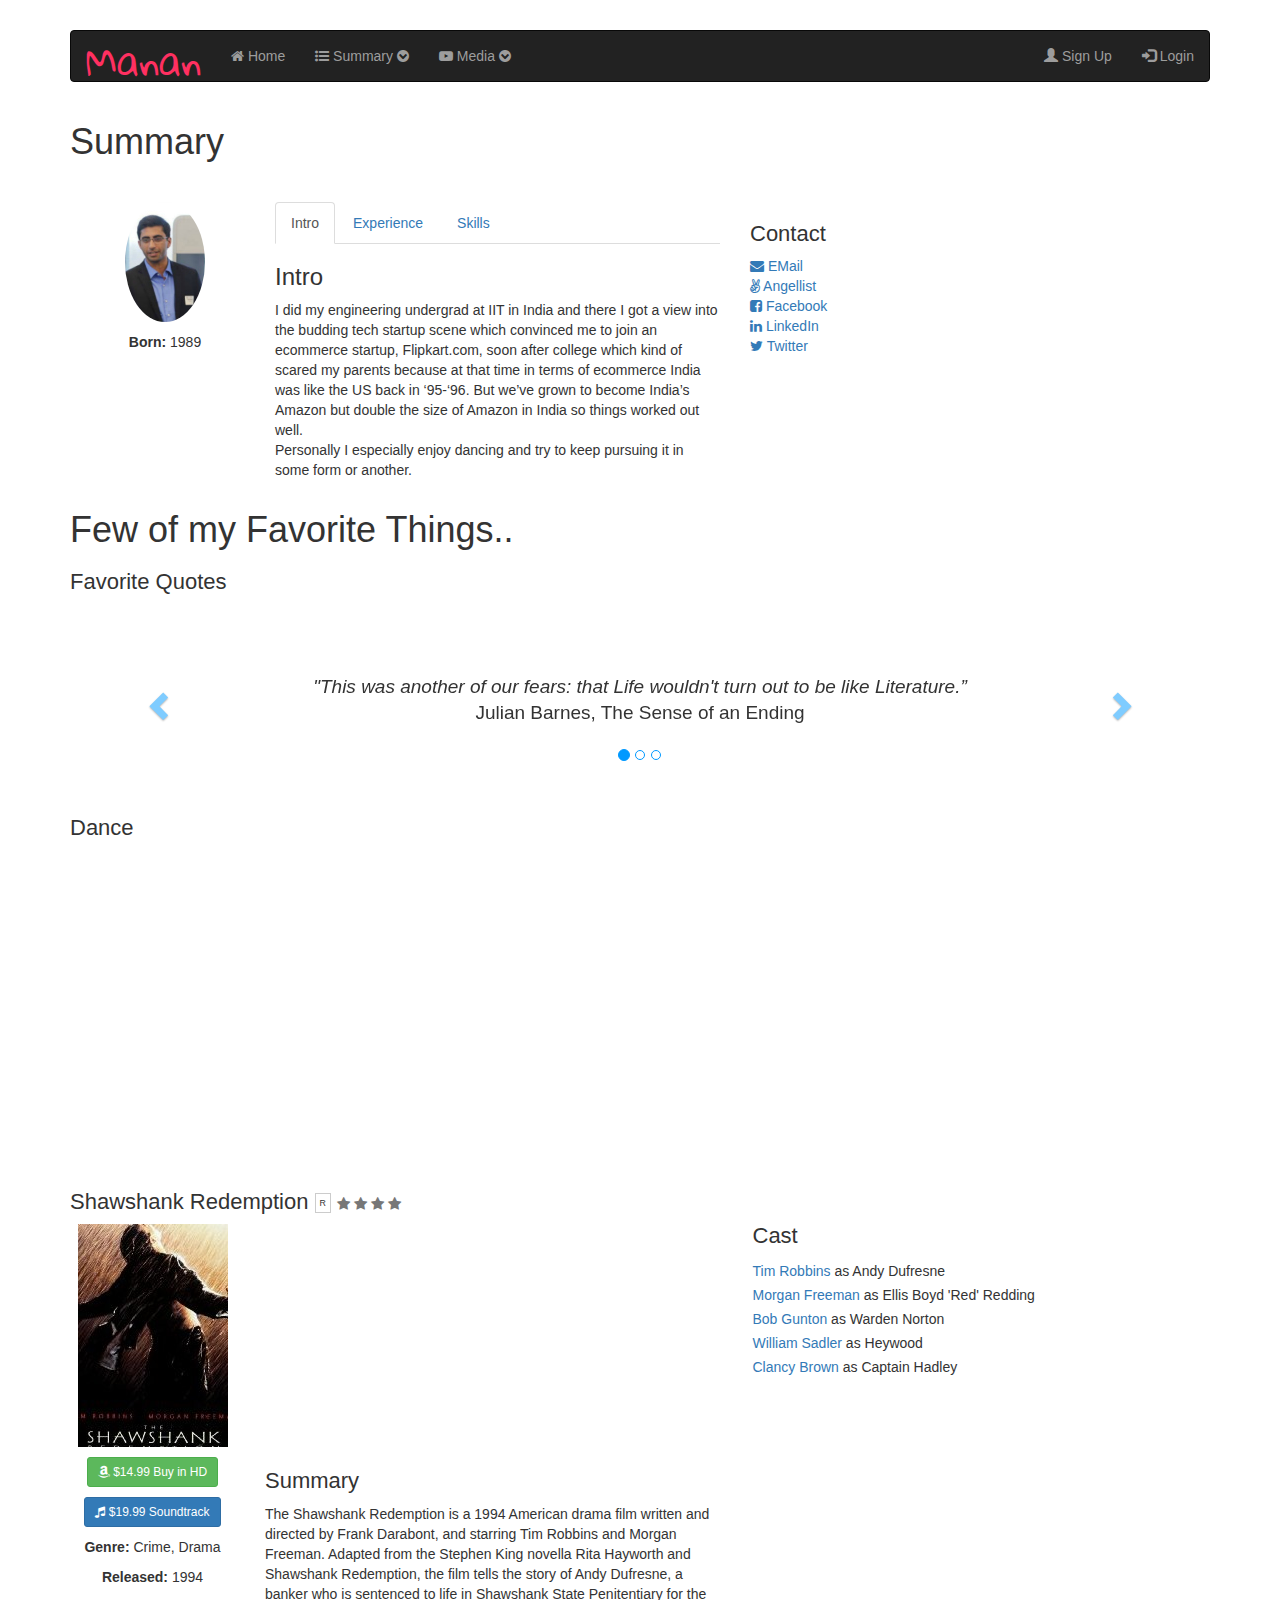
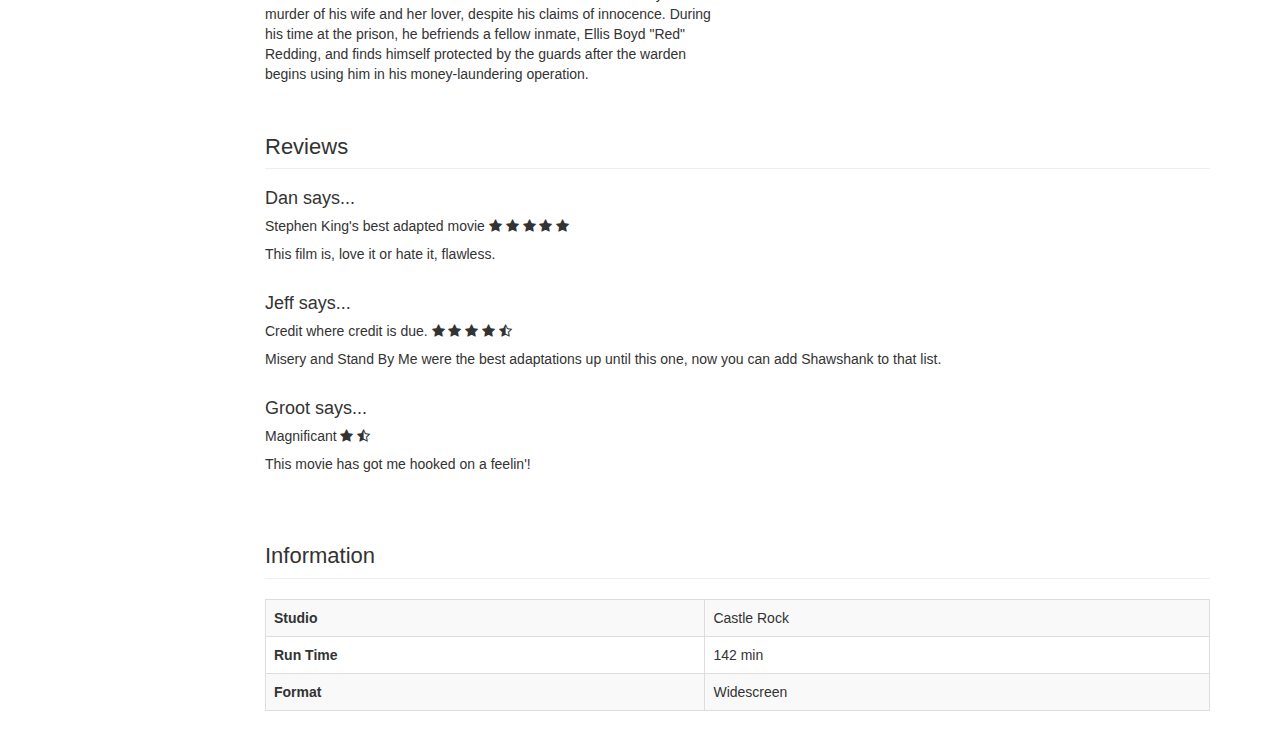
<file: index.html>
<!DOCTYPE html>
<html lang="en">
  <head>
    <meta charset="utf-8">
    <meta http-equiv="X-UA-Compatible" content="IE=edge">
    <meta name="viewport" content="width=device-width, initial-scale=1">
    <title>Manan</title>
    <!-- Bootstrap and jQuery -->
    <link rel="stylesheet" href="http://maxcdn.bootstrapcdn.com/bootstrap/3.3.5/css/bootstrap.min.css">
    <script src="http://ajax.googleapis.com/ajax/libs/jquery/1.11.3/jquery.min.js"></script>
    <script src="http://maxcdn.bootstrapcdn.com/bootstrap/3.3.5/js/bootstrap.min.js"></script>
    <!-- My own styles -->
    <link href='https://fonts.googleapis.com/css?family=Gloria+Hallelujah' rel='stylesheet' type='text/css'>
    <link rel="stylesheet" href="stylesheets/style.css">
    <link rel="stylesheet" href="https://maxcdn.bootstrapcdn.com/font-awesome/4.5.0/css/font-awesome.min.css">
  </head>
  <body>
    <div class="container">
      <nav class="navbar navbar-inverse" role="navigation">
        <!-- Brand and toggle get grouped for better mobile display -->
        <div class="navbar-header">
          <button type="button" class="navbar-toggle collapsed" data-toggle="collapse" data-target="#bs-example-navbar-collapse-1">
            <span class="sr-only">Toggle navigation</span>
            <span class="icon-bar"></span>
            <span class="icon-bar"></span>
            <span class="icon-bar"></span>
          </button>
          <a class="navbar-brand" href="#">Manan</a>
        </div>

        <!-- Collect the nav links, forms, and other content for toggling -->
        <div class="collapse navbar-collapse" id="bs-example-navbar-collapse-1">
          <ul class="nav navbar-nav">
            <li>
              <a href="index.html">
                <i class="fa fa-home"></i>
                Home
              </a>
            </li>
            <li class="dropdown">
              <a href="#" class="dropdown-toggle" data-toggle="dropdown" role="button" aria-expanded="false">
                <i class="fa fa-list-ul"></i>
                Summary
                <span class="fa fa-chevron-circle-down"></span>
              </a>
              <ul class="dropdown-menu" role="menu">
                <li><a href="#">Intro</a></li>
                <li><a href="#">Experience</a></li>
                <li><a href="#">Skills</a></li>
                <li><a href="#">Hobbies</a></li>
                <li><a href="#">Quotes</a></li>
              </ul>
            </li>
            <li class="dropdown">
              <a href="#" class="dropdown-toggle" data-toggle="dropdown" role="button" aria-expanded="false">
                <i class="fa fa-youtube-play"></i>
                Media
                <span class="fa fa-chevron-circle-down"></span>
              </a>
              <ul class="dropdown-menu" role="menu">
                <li><a href="#">Presentations</a></li>
                <li><a href="#">Dance</a></li>
                <li><a href="#">Music</a></li>
              </ul>
            </li>
          </ul>
          <ul class="nav navbar-nav navbar-right">
            <li><a href="#"><span class="glyphicon glyphicon-user"></span> Sign Up</a></li>
            <li><a href="#"><span class="glyphicon glyphicon-log-in"></span> Login</a></li>
          </ul>
        </div>
      </nav>
    </div>
    <div class="container">
      <h1 class="title">
        Summary
      </h1>
      <div class="col-md-2 text-center">
          <p><img src="images/FBDP2.jpg" class="img-circle"></p>
          <p><strong>Born:</strong> 1989</p>
      </div>
      <div class="col-md-5 summary">
        <ul class="nav nav-tabs">
          <li class="active"><a data-toggle="tab" href="#intro">Intro</a></li>
          <li><a data-toggle="tab" href="#experience">Experience</a></li>
          <li><a data-toggle="tab" href="#skills">Skills</a></li>
        </ul>

      <div class="tab-content">
        <div id="intro" class="tab-pane fade in active">
          <h3>Intro</h3>
          <p>
          I did my engineering undergrad at IIT in India and there I got a view into the budding tech startup scene which convinced me to join an ecommerce startup, Flipkart.com, soon after college which kind of scared my parents because at that time in terms of ecommerce India was like the US back in ‘95-‘96. But we’ve grown to become India’s Amazon but double the size of Amazon in India so things worked out well.
          <br>Personally I especially enjoy dancing and try to keep pursuing it in some form or another. 
          </p>
        </div>
        <div id="experience" class="tab-pane fade">
          <h3>Experience</h3>
          <p>Senior Manager - Product Marketing and Growth, Flipkart.com
          <br>Manager - Marketplace, Flipkart.com
          <br>Business Development Manager, Flipkart.com
          <br>Advisor, Kountmoney.com
          </p>
        </div>
        <div id="skills" class="tab-pane fade">
          <h3>Skills</h3>
          <p>Project Management
          <br>Strategy
          <br>Marketing
          <br>Excel
          </p>
        </div>
      </div>
      </div>
      <div class="col-md-5 contact">
          <h2>Contact</h2>
          <ul class="list-unstyled">
            <li><a href="#"><span class="fa fa-envelope"></span> EMail</a></li>
            <li><a href="#"><span class="fa fa-angellist"></span> Angellist</a></li>
            <li><a href="#"><span class="fa fa-facebook-square"></span> Facebook</a></li>
            <li><a href="#"><span class="fa fa-linkedin"></span> LinkedIn</a></li>
            <li><a href="#"><span class="fa fa-twitter"></span> Twitter</a></li>
          </ul>
      </div>
    </div>
    <div class="container">
      <h1>Few of my Favorite Things..</h1>
      <h2>Favorite Quotes</h2>
      <div id="myCarousel" class="carousel slide text-center" data-ride="carousel">
        <!-- Indicators -->
        <ol class="carousel-indicators">
          <li data-target="#myCarousel" data-slide-to="0" class="active"></li>
          <li data-target="#myCarousel" data-slide-to="1"></li>
          <li data-target="#myCarousel" data-slide-to="2"></li>
        </ol>

        <!-- Wrapper for slides -->
        <div class="carousel-inner" role="listbox">
          <div class="item active">
            <h4>"This was another of our fears: that Life wouldn't turn out to be like Literature.” <br><span style="font-style:normal;">Julian Barnes, The Sense of an Ending</span></h4>
          </div>
          <div class="item">
            <h4>"It is our light, not our darkness that frightens us....."<br><span style="font-style:normal;">Marianne Williamson</span></h4>
          </div>
          <div class="item">
            <h4>"History is that certainty when the imperfections of memory meet the inadequacies of documentation.”<br><span style="font-style:normal;">Julian Barnes, The Sense of an Ending</span></h4>
          </div>
        </div>

        <!-- Left and right controls -->
        <a class="left carousel-control" href="#myCarousel" role="button" data-slide="prev">
          <span class="glyphicon glyphicon-chevron-left" aria-hidden="true"></span>
          <span class="sr-only">Previous</span>
        </a>
        <a class="right carousel-control" href="#myCarousel" role="button" data-slide="next">
          <span class="glyphicon glyphicon-chevron-right" aria-hidden="true"></span>
          <span class="sr-only">Next</span>
        </a>
      </div>
      <h2>Dance</h2>
      <iframe width="420" height="315" src="https://www.youtube.com/embed/cBf3RCjWcHA" frameborder="0" allowfullscreen></iframe>
      <iframe width="420" height="315" src="https://www.youtube.com/embed/l7lawMJ5u80" frameborder="0" allowfullscreen></iframe>
      

      <h2 class="title">
        Shawshank Redemption
        <span class="rating">R</span>
        <small class="text-muted">
          <i class="fa fa-star"></i>
          <i class="fa fa-star"></i>
          <i class="fa fa-star"></i>
          <i class="fa fa-star"></i>
        </small>
      </h2>

      <div class="row">
        <div class="col-md-2 text-center">
          <p><img src="images/poster2.jpg"></p>
          <p><a href="#" class="btn btn-sm btn-success"><i class="fa fa-amazon"></i> $14.99 Buy in HD</a></p>
          <p><a href="#" class="btn btn-sm btn-primary"><i class="fa fa-music"></i> $19.99 Soundtrack</a></p>
          <p><strong>Genre:</strong> Crime, Drama</p>
          <p><strong>Released:</strong> 1994</p>
        </div>
        <div class="col-md-5 summary">
          <iframe width="320" height="240" src="https://www.youtube.com/embed/xyXX8LXiNJ4" frameborder="0" allowfullscreen></iframe>
          <h2>Summary</h2>
          <p>
            The Shawshank Redemption is a 1994 American drama film written and directed by Frank Darabont, and starring Tim Robbins and Morgan Freeman. Adapted from the Stephen King novella Rita Hayworth and Shawshank Redemption, the film tells the story of Andy Dufresne, a banker who is sentenced to life in Shawshank State Penitentiary for the murder of his wife and her lover, despite his claims of innocence. During his time at the prison, he befriends a fellow inmate, Ellis Boyd "Red" Redding, and finds himself protected by the guards after the warden begins using him in his money-laundering operation.
          </p>
        </div>
        <div class="col-md-5 actors">
          <h2>Cast</h2>
          <ul class="list-unstyled">
            <li><a href="#">Tim Robbins</a> as Andy Dufresne</li>
            <li><a href="#">Morgan Freeman</a> as Ellis Boyd 'Red' Redding</li>
            <li><a href="#">Bob Gunton</a> as Warden Norton</li>
            <li><a href="#">William Sadler</a> as Heywood</li>
            <li><a href="#">Clancy Brown</a> as Captain Hadley</li>
          </ul>
        </div>
      </div>

      <div class="row">
        <div class="col-md-10 col-md-offset-2">
          
        </div>
      </div>
      <div class="row">
        <div class="col-md-10 col-md-offset-2 reviews">
          <h2 class="page-header">Reviews</h2>
          <div class="review">
            <h4>Dan says...</h4>
            <h5>
              Stephen King's best adapted movie
              <i class="fa fa-star"></i>
              <i class="fa fa-star"></i>
              <i class="fa fa-star"></i>
              <i class="fa fa-star"></i>
              <i class="fa fa-star"></i>
            </h5>
            <p>This film is, love it or hate it, flawless.</p>
          </div>

          <div class="review">
            <h4>Jeff says...</h4>
            <h5>
              Credit where credit is due.
              <i class="fa fa-star"></i>
              <i class="fa fa-star"></i>
              <i class="fa fa-star"></i>
              <i class="fa fa-star"></i>
              <i class="fa fa-star-half-o"></i>
            </h5>
            <p>Misery and Stand By Me were the best adaptations up until this one, now you can add Shawshank to that list.</p>
          </div>

          <div class="review">
            <h4>Groot says...</h4>
            <h5>
              Magnificant
              <i class="fa fa-star"></i>
              <i class="fa fa-star-half-o"></i>
            </h5>
            <p>This movie has got me hooked on a feelin'!</p>
          </div>
        </div>
      </div>

      <div class="row">
        <div class="col-md-10 col-md-offset-2 reviews">
          <h2 class="page-header">Information</h2>
          <table class="table table-striped table-bordered">
            <tr>
              <td><strong>Studio</strong></td>
              <td>Castle Rock</td>
            </tr>
            <tr>
              <td><strong>Run Time</strong></td>
              <td>142 min</td>
            </tr>
            <tr>
              <td><strong>Format</strong></td>
              <td>Widescreen</td>
            </tr>
          </table>
        </div>
      </div>
    </div>
  </body>
</html>
</file>
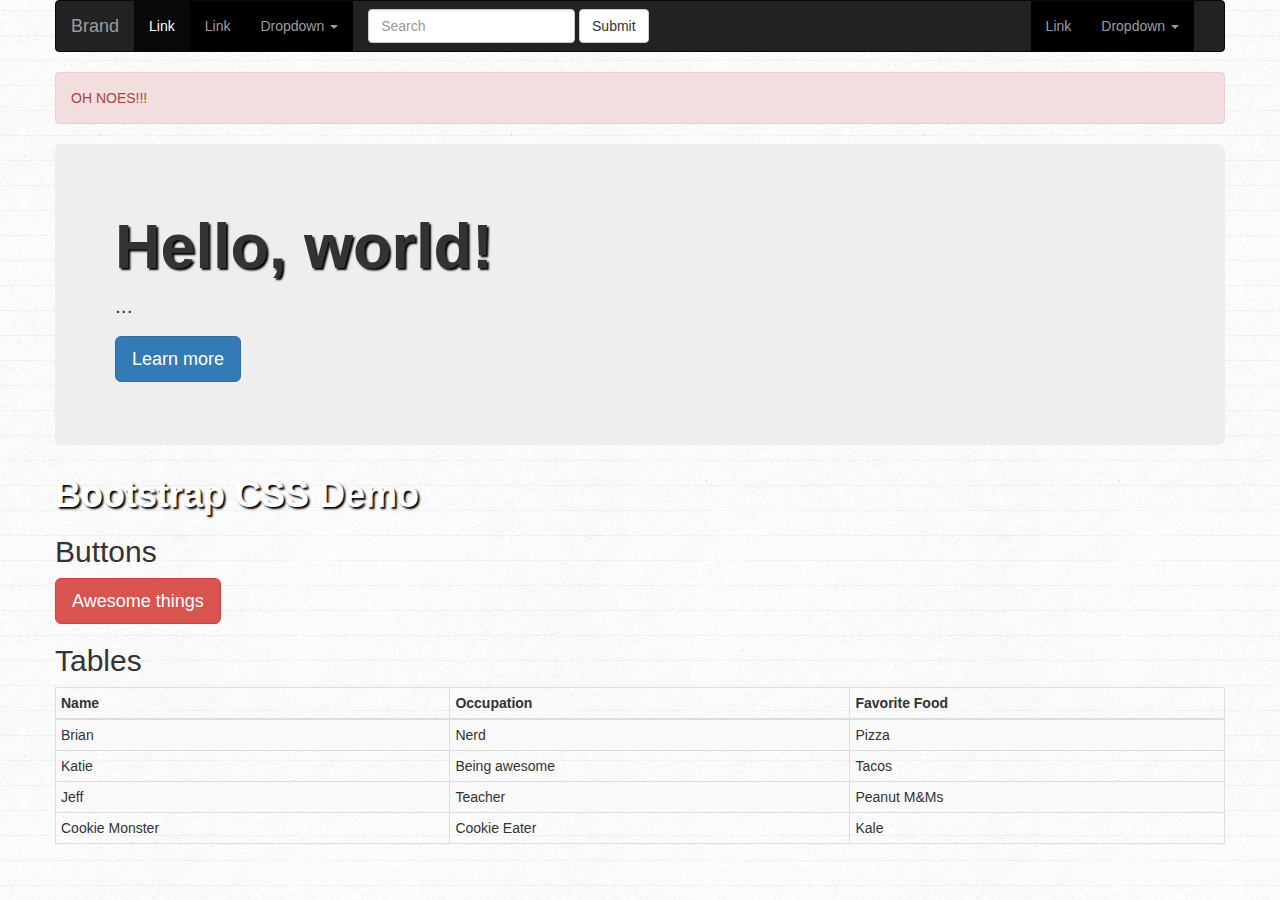
<file: css.html>
<!DOCTYPE html>
<html>
<head>
  <title>Bootstrap Me</title>
  <meta charset="UTF-8">
  <link rel="stylesheet" href="http://maxcdn.bootstrapcdn.com/bootstrap/3.3.5/css/bootstrap.min.css">
  <link rel="stylesheet" href="style.css">
  <script src="http://ajax.googleapis.com/ajax/libs/jquery/1.11.3/jquery.min.js"></script>
  <script src="http://maxcdn.bootstrapcdn.com/bootstrap/3.3.5/js/bootstrap.min.js"></script>
</head>
<body>
  <div class="container">

    <nav class="navbar navbar-inverse">
      <div class="container-fluid">
        <!-- Brand and toggle get grouped for better mobile display -->
        <div class="navbar-header">
          <button type="button" class="navbar-toggle collapsed" data-toggle="collapse" data-target="#bs-example-navbar-collapse-1" aria-expanded="false">
            <span class="sr-only">Toggle navigation</span>
            <span class="icon-bar"></span>
            <span class="icon-bar"></span>
            <span class="icon-bar"></span>
          </button>
          <a class="navbar-brand" href="#">Brand</a>
        </div>

        <!-- Collect the nav links, forms, and other content for toggling -->
        <div class="collapse navbar-collapse" id="bs-example-navbar-collapse-1">
          <ul class="nav navbar-nav">
            <li class="active"><a href="#">Link <span class="sr-only">(current)</span></a></li>
            <li><a href="#">Link</a></li>
            <li class="dropdown">
              <a href="#" class="dropdown-toggle" data-toggle="dropdown" role="button" aria-haspopup="true" aria-expanded="false">Dropdown <span class="caret"></span></a>
              <ul class="dropdown-menu">
                <li><a href="#">Action</a></li>
                <li><a href="#">Another action</a></li>
                <li><a href="#">Something else here</a></li>
                <li role="separator" class="divider"></li>
                <li><a href="#">Separated link</a></li>
                <li role="separator" class="divider"></li>
                <li><a href="#">One more separated link</a></li>
              </ul>
            </li>
          </ul>
          <form class="navbar-form navbar-left" role="search">
            <div class="form-group">
              <input type="text" class="form-control" placeholder="Search">
            </div>
            <button type="submit" class="btn btn-default">Submit</button>
          </form>
          <ul class="nav navbar-nav navbar-right">
            <li><a href="#">Link</a></li>
            <li class="dropdown">
              <a href="#" class="dropdown-toggle" data-toggle="dropdown" role="button" aria-haspopup="true" aria-expanded="false">Dropdown <span class="caret"></span></a>
              <ul class="dropdown-menu">
                <li><a href="#">Action</a></li>
                <li><a href="#">Another action</a></li>
                <li><a href="#">Something else here</a></li>
                <li role="separator" class="divider"></li>
                <li><a href="#">Separated link</a></li>
              </ul>
            </li>
          </ul>
        </div><!-- /.navbar-collapse -->
      </div><!-- /.container-fluid -->
    </nav>

    <div class="alert alert-danger" role="alert">OH NOES!!!</div>

    <div class="jumbotron">
      <h1>Hello, world!</h1>
      <p>...</p>
      <p><a class="btn btn-primary btn-lg" href="#" role="button">Learn more</a></p>
    </div>
    
    <h1>Bootstrap CSS Demo</h1>

    <h2>Buttons</h2>

    <p>
      <a href="http://golearntocode.com/" class="btn btn-lg btn-danger">Awesome things</a>
    </p>

    <h2>Tables</h2>

    <table class="table table-bordered table-striped table-hover table-condensed">
      <thead>
        <tr>
          <th>Name</th>
          <th>Occupation</th>
          <th>Favorite Food</th>
        </tr>
      </thead>
      <tbody>
        <tr>
          <td>Brian</td>
          <td>Nerd</td>
          <td>Pizza</td>
        </tr>
        <tr>
          <td>Katie</td>
          <td>Being awesome</td>
          <td>Tacos</td>
        </tr>
        <tr>
          <td>Jeff</td>
          <td>Teacher</td>
          <td>Peanut M&Ms</td>
        </tr>
        <tr>
          <td>Cookie Monster</td>
          <td>Cookie Eater</td>
          <td>Kale</td>
        </tr>
      </tbody>
    </table>
  </div>
</body>
</html>
</file>
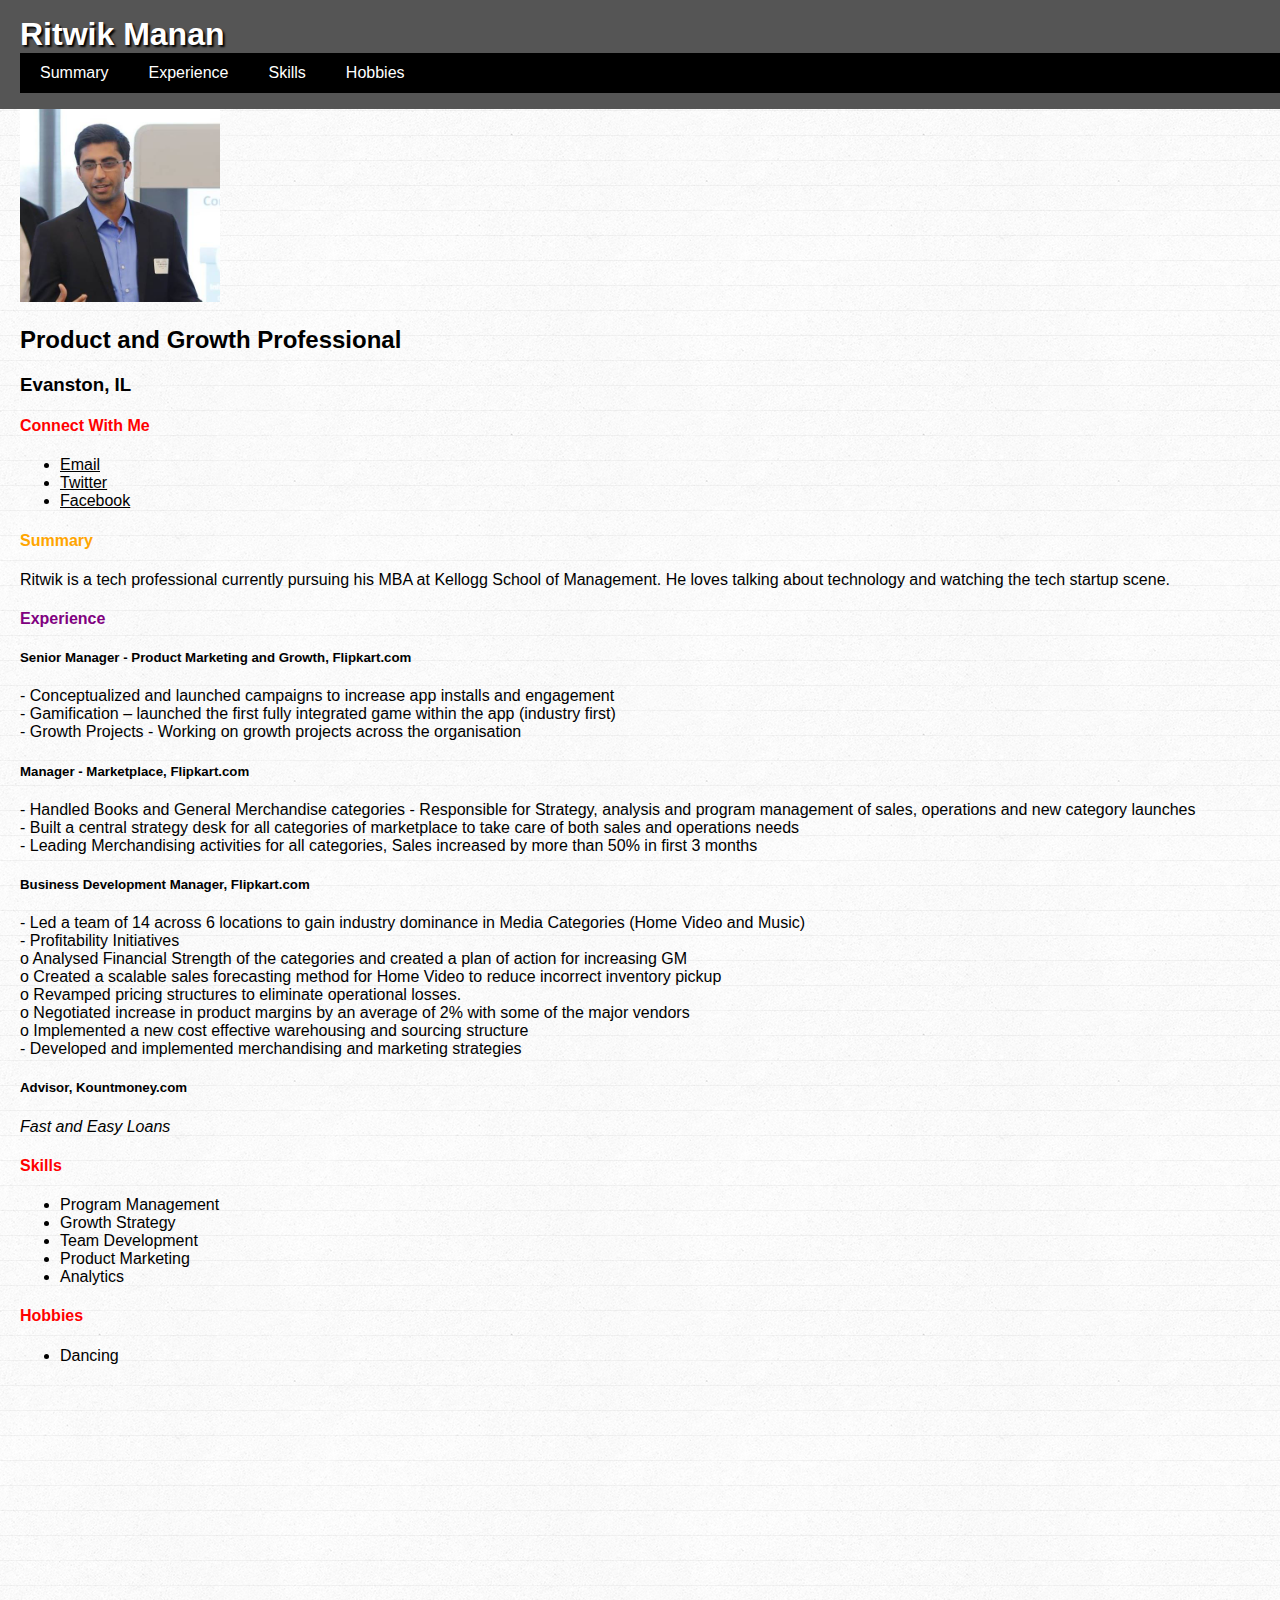
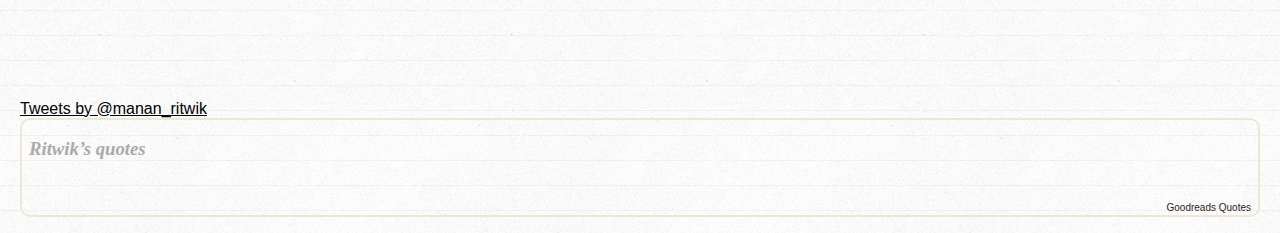
<file: index_Week1.html>
<!DOCTYPE html>
<html>
<head>
  <title>Ritwik Manan</title>
  <meta charset="UTF-8">
  <link rel="stylesheet" type="text/css" href="style.css">
  <script src="http://ajax.googleapis.com/ajax/libs/jquery/2.1.4/jquery.min.js"></script>
</head>
<body>
  <div class="header">
      <div class="container">
        <h1 class="header-heading">Ritwik Manan</h1>
      <!-- </div>
    </div>
    <div class="nav-bar">
      <div class="container"> -->
        <ul class="nav">
          <li><a href="#Summary">Summary</a></li>
          <li><a href="#Experience">Experience</a></li>
          <li><a href="#Skills">Skills</a></li>
          <li><a href="#Hobbies">Hobbies</a></li>
        </ul>
      </div>
    </div>
  <div id="wrapper">
    <!-- <h1>Ritwik Manan</h1> -->
    <p>
      <img src="FBDP.jpg">
    </p>
    <h2>Product and Growth Professional</h2>
    <h3>Evanston, IL</h3>
    <div>
      <h4>Connect With Me</h4>
      <ul>
        <li><a href="mailto:ritwik.manan@gmail.com">Email</a></li>
        <li><a href="http://twitter.com/manan_ritwik">Twitter</a></li>
        <li><a href="http://facebook.com/ritwik.manan">Facebook</a></li>
      </ul>
    </div>
    <div>
    <a name="Summary"></a> 
      <h4 id="summary">Summary</h4>
      <p>
        Ritwik is a tech professional currently pursuing his MBA at Kellogg School of Management. He loves talking about technology and watching the tech startup scene.
      </p>
    </div>
    <div>
    <a name="Experience"></a>
      <h4 class="unicorns">Experience</h4>
      <div>
        <h5>Senior Manager - Product Marketing and Growth, Flipkart.com</h5>
        <p>- Conceptualized and launched campaigns to increase app installs and engagement<br>
           - Gamification – launched the first fully integrated game within the app (industry first)<br>
           - Growth Projects - Working on growth projects across the organisation
        </p>
      </div>
      <div>
        <h5>Manager - Marketplace, Flipkart.com</h5>
        <p>- Handled Books and General Merchandise categories
           - Responsible for Strategy, analysis and program management of sales, operations and new category launches<br>
           - Built a central strategy desk for all categories of marketplace to take care of both sales and operations needs<br>
           - Leading Merchandising activities for all categories, Sales increased by more than 50% in first 3 months<br>
        </p>
      </div>
      <div>
        <h5>Business Development Manager, Flipkart.com</h5>
        <p>- Led a team of 14 across  6 locations to gain industry dominance in Media Categories (Home Video and Music)<br>
           - Profitability Initiatives <br>
              o Analysed Financial Strength of the categories and created a plan of action for increasing GM<br>
              o Created a scalable sales forecasting method for Home Video to reduce incorrect inventory pickup<br>
              o Revamped pricing structures to eliminate operational losses.<br>
              o Negotiated increase in product margins by an average of 2% with some of the major vendors<br>
              o Implemented a new cost effective warehousing and sourcing structure<br>
           - Developed and implemented merchandising and marketing strategies<br>
        </p>
      </div>
      <div>
        <h5>Advisor, Kountmoney.com</h5>
        <p><i>Fast and Easy Loans</i></p>
      </div>
    </div>
    <div>
    <a name="Skills"></a>
      <h4>Skills</h4>
      <ul>
        <li>Program Management</li>
        <li>Growth Strategy</li>
        <li>Team Development</li>
        <li>Product Marketing</li>
        <li>Analytics</li>
      </ul>
    </div>
    <div>
    <a name="Hobbies"></a>
      <h4>Hobbies</h4>
      <ul>
        <li>Dancing</li>
        <iframe width="420" height="315" src="https://www.youtube.com/embed/cBf3RCjWcHA" frameborder="0" allowfullscreen></iframe>
        <iframe width="420" height="315" src="https://www.youtube.com/embed/l7lawMJ5u80" frameborder="0" allowfullscreen></iframe>
      </ul>
    </div>
    <div>
    <a class="twitter-timeline"  href="https://twitter.com/manan_ritwik" data-widget-id="686448147418210304">Tweets by @manan_ritwik</a>
    <script>!function(d,s,id){var js,fjs=d.getElementsByTagName(s)[0],p=/^http:/.test(d.location)?'http':'https';if(!d.getElementById(id)){js=d.createElement(s);js.id=id;js.src=p+"://platform.twitter.com/widgets.js";fjs.parentNode.insertBefore(js,fjs);}}(document,"script","twitter-wjs");</script>
    </div>
    <div id="goodreads">
    <h3>
    <a href="https://www.goodreads.com/user/show/10566555-ritwik-manan" style="text-decoration: none;color:#aaa;font-family:georgia,serif;font-style:italic;">Ritwik’s quotes</a>
    </h3><br/>
    <div id="gr_quote_body"></div><script src="https://www.goodreads.com/quotes/widget/10566555-ritwik-manan?v=2" type="text/javascript"></script><div style="text-align: right;"><a href="https://www.goodreads.com/quotes" style="color: #382110; text-decoration: none; font-size: 10px;">Goodreads Quotes</a></div></div>

  </div>
</font></body>
</html>
</file>
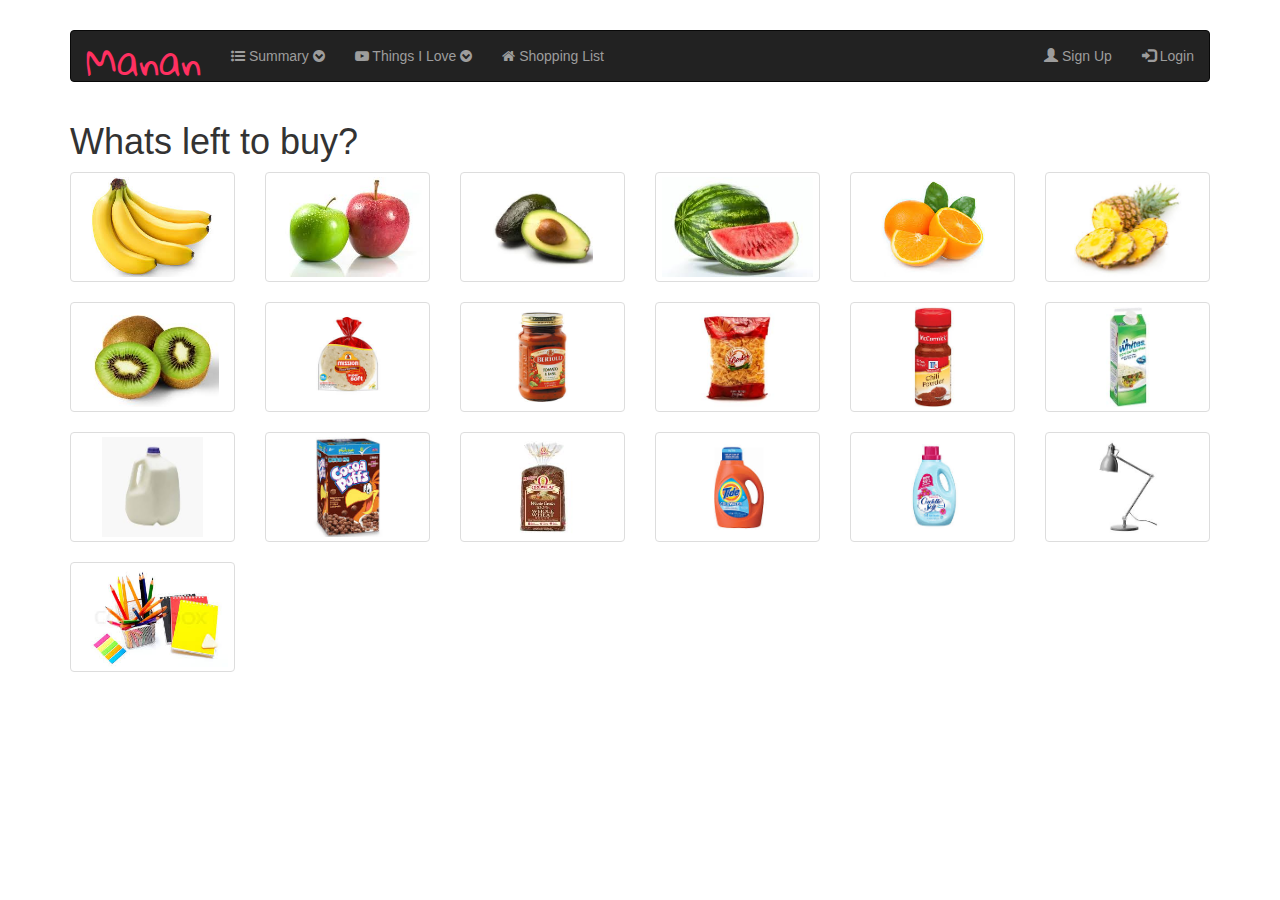
<file: shoppinglist.html>
<!DOCTYPE html>
<html lang="en">
  <head>
    <meta charset="utf-8">
    <meta http-equiv="X-UA-Compatible" content="IE=edge">
    <meta name="viewport" content="width=device-width, initial-scale=1">
    <title>Manan</title>
    <!-- Bootstrap and jQuery -->
    <link rel="stylesheet" href="http://maxcdn.bootstrapcdn.com/bootstrap/3.3.5/css/bootstrap.min.css">
    <script src="http://ajax.googleapis.com/ajax/libs/jquery/1.11.3/jquery.min.js"></script>
    <script src="http://maxcdn.bootstrapcdn.com/bootstrap/3.3.5/js/bootstrap.min.js"></script>
    <!-- My own styles -->
    <link href='https://fonts.googleapis.com/css?family=Gloria+Hallelujah' rel='stylesheet' type='text/css'>
    <link rel="stylesheet" href="stylesheets/style.css">
    <link rel="stylesheet" href="https://maxcdn.bootstrapcdn.com/font-awesome/4.5.0/css/font-awesome.min.css">
    <script src="shoppinglist.js"></script>
  </head>
  <body>
    <div class="container">
      <nav class="navbar navbar-inverse" role="navigation">
        <!-- Brand and toggle get grouped for better mobile display -->
        <div class="navbar-header">
          <button type="button" class="navbar-toggle collapsed" data-toggle="collapse" data-target="#bs-example-navbar-collapse-1">
            <span class="sr-only">Toggle navigation</span>
            <span class="icon-bar"></span>
            <span class="icon-bar"></span>
            <span class="icon-bar"></span>
          </button>
          <a class="navbar-brand" href="#">Manan</a>
        </div>

        <!-- Collect the nav links, forms, and other content for toggling -->
        <div class="collapse navbar-collapse" id="bs-example-navbar-collapse-1">
          <ul class="nav navbar-nav">
            <li class="dropdown">
              <a href="index.html" class="dropdown-toggle" data-toggle="dropdown" role="button" aria-expanded="false">
                <i class="fa fa-list-ul"></i>
                Summary
                <span class="fa fa-chevron-circle-down"></span>
              </a>
              <ul class="dropdown-menu" role="menu">
                <li><a href="index.html">Intro</a></li>
                <li><a href="index.html">Experience</a></li>
                <li><a href="index.html">Skills</a></li>
                <li><a href="index.html">Hobbies</a></li>
                <li><a href="index.html">Quotes</a></li>
              </ul>
            </li>
            <li class="dropdown">
              <a href="#" class="dropdown-toggle" data-toggle="dropdown" role="button" aria-expanded="false">
                <i class="fa fa-youtube-play"></i>
                Things I Love
                <span class="fa fa-chevron-circle-down"></span>
              </a>
              <ul class="dropdown-menu" role="menu">
                <li><a href="thingsilove.html">Quotes</a></li>
                <li><a href="thingsilove.html">Dance</a></li>
                <li><a href="thingsilove.html">Movies</a></li>
              </ul>
            </li>
            <li>
              <a href="shoppinglist.html">
                <i class="fa fa-home"></i>
                Shopping List
              </a>
            </li>
          </ul>
          <ul class="nav navbar-nav navbar-right">
            <li><a href="#"><span class="glyphicon glyphicon-user"></span> Sign Up</a></li>
            <li><a href="#"><span class="glyphicon glyphicon-log-in"></span> Login</a></li>
          </ul>
        </div>
      </nav>
    </div>
    <div class="container">
      <h1>Whats left to buy?</h1>
      <div class="row">
        <div class="col-xs-4 col-sm-2">
          <a href="#" class="thumbnail"><img src="images/shoppinglist/bananas.jpe"></a>
        </div>
        <div class="col-xs-4 col-sm-2">
          <a href="#" class="thumbnail"><img src="images/shoppinglist/apples.jpe"></a>
        </div>
        <div class="col-xs-4 col-sm-2">
          <a href="#" class="thumbnail"><img src="images/shoppinglist/avocado.jpe"></a>
        </div>
        <div class="col-xs-4 col-sm-2">
          <a href="#" class="thumbnail"><img src="images/shoppinglist/watermelon.jpe"></a>
        </div>
        <div class="col-xs-4 col-sm-2">
          <a href="#" class="thumbnail"><img src="images/shoppinglist/oranges.jpe"></a>
        </div>
        <div class="col-xs-4 col-sm-2">
          <a href="#" class="thumbnail"><img src="images/shoppinglist/pineapple.jpe"></a>
        </div>
        <div class="col-xs-4 col-sm-2">
          <a href="#" class="thumbnail"><img src="images/shoppinglist/kiwi.jpe"></a>
        </div>
        <div class="col-xs-4 col-sm-2">
          <a href="#" class="thumbnail"><img src="images/shoppinglist/tortillas.jpe"></a>
        </div>
        <div class="col-xs-4 col-sm-2">
          <a href="#" class="thumbnail"><img src="images/shoppinglist/pastasauce.jpe"></a>
        </div>
        <div class="col-xs-4 col-sm-2">
          <a href="#" class="thumbnail"><img src="images/shoppinglist/pasta.jpe"></a>
        </div>
        <div class="col-xs-4 col-sm-2">
          <a href="#" class="thumbnail"><img src="images/shoppinglist/chili.jpe"></a>
        </div>
        <div class="col-xs-4 col-sm-2">
          <a href="#" class="thumbnail"><img src="images/shoppinglist/eggwhite.jpe"></a>
        </div>
        <div class="col-xs-4 col-sm-2">
          <a href="#" class="thumbnail"><img src="images/shoppinglist/milk.jpe"></a>
        </div>
        <div class="col-xs-4 col-sm-2">
          <a href="#" class="thumbnail"><img src="images/shoppinglist/cereal.jpe"></a>
        </div>
        <div class="col-xs-4 col-sm-2">
          <a href="#" class="thumbnail"><img src="images/shoppinglist/bread.jpe"></a>
        </div>                                
        <div class="col-xs-4 col-sm-2">
          <a href="#" class="thumbnail"><img src="images/shoppinglist/detergent.jpe"></a>
        </div>
        <div class="col-xs-4 col-sm-2">
          <a href="#" class="thumbnail"><img src="images/shoppinglist/fabricsoftener.jpe"></a>
        </div>
        <div class="col-xs-4 col-sm-2">
          <a href="#" class="thumbnail"><img src="images/shoppinglist/lamp.jpe"></a>
        </div>
        <div class="col-xs-4 col-sm-2">
          <a href="#" class="thumbnail"><img src="images/shoppinglist/stationary.jpe"></a>
        </div>
      </div>
    </div>
  </body>
</html>
</file>
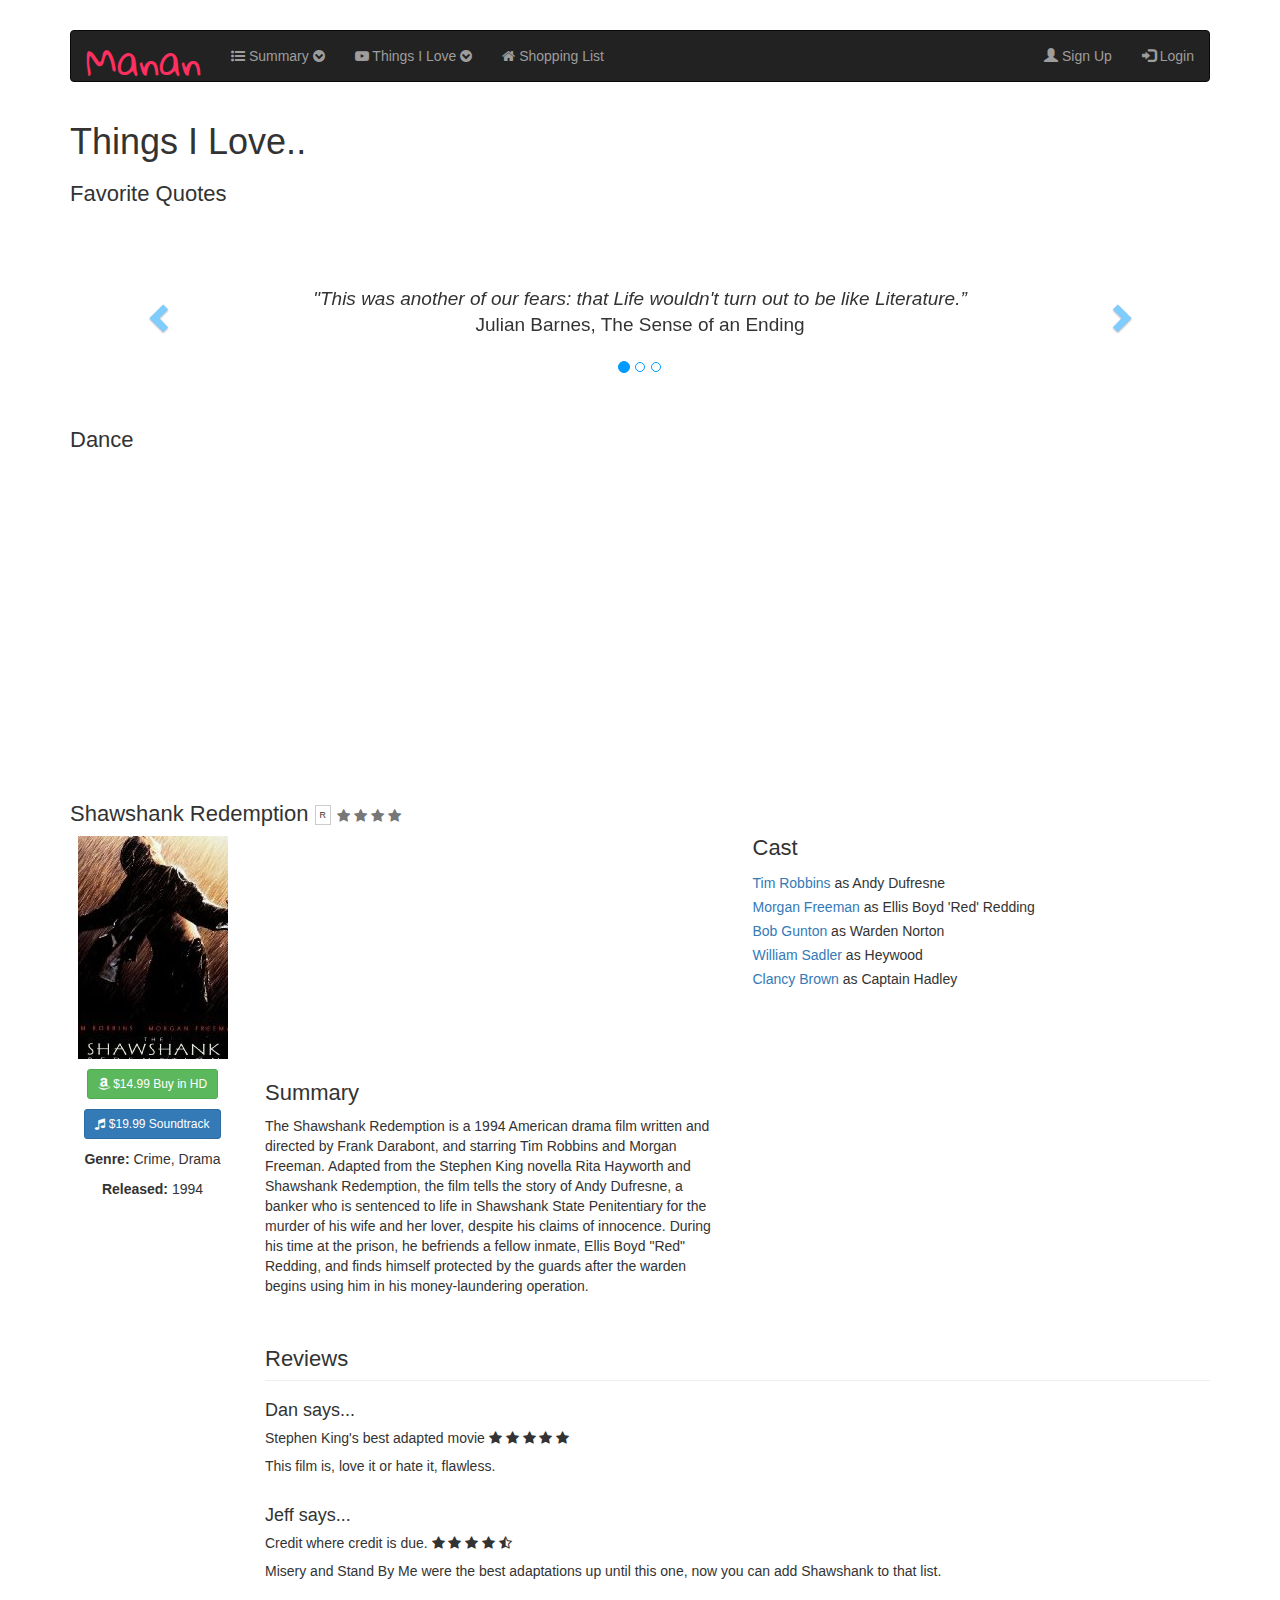
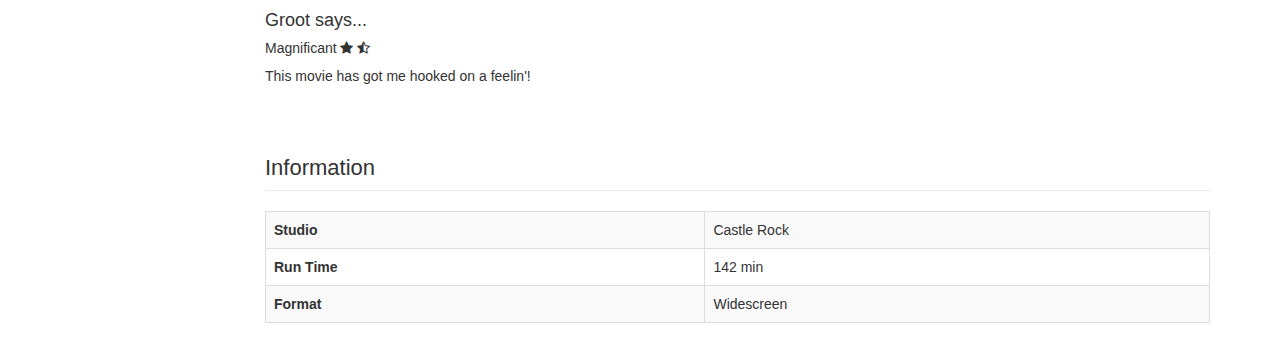
<file: thingsilove.html>
<!DOCTYPE html>
<html lang="en">
  <head>
    <meta charset="utf-8">
    <meta http-equiv="X-UA-Compatible" content="IE=edge">
    <meta name="viewport" content="width=device-width, initial-scale=1">
    <title>Manan</title>
    <!-- Bootstrap and jQuery -->
    <link rel="stylesheet" href="http://maxcdn.bootstrapcdn.com/bootstrap/3.3.5/css/bootstrap.min.css">
    <script src="http://ajax.googleapis.com/ajax/libs/jquery/1.11.3/jquery.min.js"></script>
    <script src="http://maxcdn.bootstrapcdn.com/bootstrap/3.3.5/js/bootstrap.min.js"></script>
    <!-- My own styles -->
    <link href='https://fonts.googleapis.com/css?family=Gloria+Hallelujah' rel='stylesheet' type='text/css'>
    <link rel="stylesheet" href="stylesheets/style.css">
    <link rel="stylesheet" href="https://maxcdn.bootstrapcdn.com/font-awesome/4.5.0/css/font-awesome.min.css">
  </head>
  <body>
    <div class="container">
      <nav class="navbar navbar-inverse" role="navigation">
        <!-- Brand and toggle get grouped for better mobile display -->
        <div class="navbar-header">
          <button type="button" class="navbar-toggle collapsed" data-toggle="collapse" data-target="#bs-example-navbar-collapse-1">
            <span class="sr-only">Toggle navigation</span>
            <span class="icon-bar"></span>
            <span class="icon-bar"></span>
            <span class="icon-bar"></span>
          </button>
          <a class="navbar-brand" href="#">Manan</a>
        </div>

        <!-- Collect the nav links, forms, and other content for toggling -->
        <div class="collapse navbar-collapse" id="bs-example-navbar-collapse-1">
          <ul class="nav navbar-nav">
            <li class="dropdown">
              <a href="#" class="dropdown-toggle" data-toggle="dropdown" role="button" aria-expanded="false">
                <i class="fa fa-list-ul"></i>
                Summary
                <span class="fa fa-chevron-circle-down"></span>
              </a>
              <ul class="dropdown-menu" role="menu">
                <li><a href="index.html">Intro</a></li>
                <li><a href="index.html">Experience</a></li>
                <li><a href="index.html">Skills</a></li>
                <li><a href="index.html">Hobbies</a></li>
              </ul>
            </li>
            <li class="dropdown">
              <a href="#" class="dropdown-toggle" data-toggle="dropdown" role="button" aria-expanded="false">
                <i class="fa fa-youtube-play"></i>
                Things I Love
                <span class="fa fa-chevron-circle-down"></span>
              </a>
              <ul class="dropdown-menu" role="menu">
                <li><a href="thingsilove.html">Quotes</a></li>
                <li><a href="thingsilove.html">Dance</a></li>
                <li><a href="thingsilove.html">Movies</a></li>
              </ul>
            </li>
            <li>
              <a href="shoppinglist.html">
                <i class="fa fa-home"></i>
                Shopping List
              </a>
            </li>
          </ul>
          <ul class="nav navbar-nav navbar-right">
            <li><a href="#"><span class="glyphicon glyphicon-user"></span> Sign Up</a></li>
            <li><a href="#"><span class="glyphicon glyphicon-log-in"></span> Login</a></li>
          </ul>
        </div>
      </nav>
    </div>
    <div class="container">
      <h1>Things I Love..</h1>
      <h2>Favorite Quotes</h2>
      <div id="myCarousel" class="carousel slide text-center" data-ride="carousel">
        <!-- Indicators -->
        <ol class="carousel-indicators">
          <li data-target="#myCarousel" data-slide-to="0" class="active"></li>
          <li data-target="#myCarousel" data-slide-to="1"></li>
          <li data-target="#myCarousel" data-slide-to="2"></li>
        </ol>

        <!-- Wrapper for slides -->
        <div class="carousel-inner" role="listbox">
          <div class="item active">
            <h4>"This was another of our fears: that Life wouldn't turn out to be like Literature.” <br><span style="font-style:normal;">Julian Barnes, The Sense of an Ending</span></h4>
          </div>
          <div class="item">
            <h4>"It is our light, not our darkness that frightens us....."<br><span style="font-style:normal;">Marianne Williamson</span></h4>
          </div>
          <div class="item">
            <h4>"History is that certainty when the imperfections of memory meet the inadequacies of documentation.”<br><span style="font-style:normal;">Julian Barnes, The Sense of an Ending</span></h4>
          </div>
        </div>

        <!-- Left and right controls -->
        <a class="left carousel-control" href="#myCarousel" role="button" data-slide="prev">
          <span class="glyphicon glyphicon-chevron-left" aria-hidden="true"></span>
          <span class="sr-only">Previous</span>
        </a>
        <a class="right carousel-control" href="#myCarousel" role="button" data-slide="next">
          <span class="glyphicon glyphicon-chevron-right" aria-hidden="true"></span>
          <span class="sr-only">Next</span>
        </a>
      </div>
      <h2>Dance</h2>
      <iframe width="420" height="315" src="https://www.youtube.com/embed/cBf3RCjWcHA" frameborder="0" allowfullscreen></iframe>
      <iframe width="420" height="315" src="https://www.youtube.com/embed/l7lawMJ5u80" frameborder="0" allowfullscreen></iframe>
      

      <h2 class="title">
        Shawshank Redemption
        <span class="rating">R</span>
        <small class="text-muted">
          <i class="fa fa-star"></i>
          <i class="fa fa-star"></i>
          <i class="fa fa-star"></i>
          <i class="fa fa-star"></i>
        </small>
      </h2>

      <div class="row">
        <div class="col-md-2 text-center">
          <p><img src="images/poster2.jpg"></p>
          <p><a href="#" class="btn btn-sm btn-success"><i class="fa fa-amazon"></i> $14.99 Buy in HD</a></p>
          <p><a href="#" class="btn btn-sm btn-primary"><i class="fa fa-music"></i> $19.99 Soundtrack</a></p>
          <p><strong>Genre:</strong> Crime, Drama</p>
          <p><strong>Released:</strong> 1994</p>
        </div>
        <div class="col-md-5 summary">
          <iframe width="320" height="240" src="https://www.youtube.com/embed/xyXX8LXiNJ4" frameborder="0" allowfullscreen></iframe>
          <h2>Summary</h2>
          <p>
            The Shawshank Redemption is a 1994 American drama film written and directed by Frank Darabont, and starring Tim Robbins and Morgan Freeman. Adapted from the Stephen King novella Rita Hayworth and Shawshank Redemption, the film tells the story of Andy Dufresne, a banker who is sentenced to life in Shawshank State Penitentiary for the murder of his wife and her lover, despite his claims of innocence. During his time at the prison, he befriends a fellow inmate, Ellis Boyd "Red" Redding, and finds himself protected by the guards after the warden begins using him in his money-laundering operation.
          </p>
        </div>
        <div class="col-md-5 actors">
          <h2>Cast</h2>
          <ul class="list-unstyled">
            <li><a href="#">Tim Robbins</a> as Andy Dufresne</li>
            <li><a href="#">Morgan Freeman</a> as Ellis Boyd 'Red' Redding</li>
            <li><a href="#">Bob Gunton</a> as Warden Norton</li>
            <li><a href="#">William Sadler</a> as Heywood</li>
            <li><a href="#">Clancy Brown</a> as Captain Hadley</li>
          </ul>
        </div>
      </div>

      <div class="row">
        <div class="col-md-10 col-md-offset-2">
          
        </div>
      </div>
      <div class="row">
        <div class="col-md-10 col-md-offset-2 reviews">
          <h2 class="page-header">Reviews</h2>
          <div class="review">
            <h4>Dan says...</h4>
            <h5>
              Stephen King's best adapted movie
              <i class="fa fa-star"></i>
              <i class="fa fa-star"></i>
              <i class="fa fa-star"></i>
              <i class="fa fa-star"></i>
              <i class="fa fa-star"></i>
            </h5>
            <p>This film is, love it or hate it, flawless.</p>
          </div>

          <div class="review">
            <h4>Jeff says...</h4>
            <h5>
              Credit where credit is due.
              <i class="fa fa-star"></i>
              <i class="fa fa-star"></i>
              <i class="fa fa-star"></i>
              <i class="fa fa-star"></i>
              <i class="fa fa-star-half-o"></i>
            </h5>
            <p>Misery and Stand By Me were the best adaptations up until this one, now you can add Shawshank to that list.</p>
          </div>

          <div class="review">
            <h4>Groot says...</h4>
            <h5>
              Magnificant
              <i class="fa fa-star"></i>
              <i class="fa fa-star-half-o"></i>
            </h5>
            <p>This movie has got me hooked on a feelin'!</p>
          </div>
        </div>
      </div>

      <div class="row">
        <div class="col-md-10 col-md-offset-2 reviews">
          <h2 class="page-header">Information</h2>
          <table class="table table-striped table-bordered">
            <tr>
              <td><strong>Studio</strong></td>
              <td>Castle Rock</td>
            </tr>
            <tr>
              <td><strong>Run Time</strong></td>
              <td>142 min</td>
            </tr>
            <tr>
              <td><strong>Format</strong></td>
              <td>Widescreen</td>
            </tr>
          </table>
        </div>
      </div>
    </div>
  </body>
</html>
</file>
<file: stylesheets/style.css>
body {
  margin-top: 30px;
}
.navbar-inverse .navbar-brand {
  font-family: 'Gloria Hallelujah', cursive;
  font-size: 36px;
  color: #ff3061;
  padding-top: 20px;
}
h1.title {
  padding: 0 30px 30px 0;
}
h2 {
  font-size: 22px;
}
.rating {
  font-size: 0.4em;
  text-transform: uppercase;
  border: 1px solid #ccc;
  padding: 4px;
  vertical-align: middle;
}
.summary h2, .actors h2 {
  margin-top: 0;
}
.actors li {
  line-height: 24px;
}
.review {
  margin-bottom: 30px;
}
.carousel-control.right, .carousel-control.left {
    background-image: none;
    color: #0099ff;
}

.carousel-indicators li {
    border-color: #0099ff;
}

.carousel-indicators li.active {
    background-color: #0099ff;
}

.item h4 {
    font-size: 19px;
    line-height: 1.375em;
    font-weight: 400;
    font-style: italic;
    margin: 70px 0;
}

.item span {
    font-style: normal;
}
.thumbnail > img { 
  height: 100px;
}
</file>
<file: style.css>
body {
  margin: 0 auto;
  padding: 0;
  font-family: 'helvetica neue', arial, sans-serif;
  font-weight: 300;
  background: url(linedpaper.png) repeat;
}

.container
{
	margin: 0 auto;
	padding: 0;
}
.header
{
	color: #fff;
	background: #555;
	padding: 1em 1.25em;
	position: fixed;
	top: 0;
	width: 100%;
}

.header-heading { margin: 0; }

.nav-bar
{
	background: #000;
	padding: 0;
}
#wrapper {
  padding: 1em 1.25em;
  margin-top: 70px;
}
.nav
{
	margin: 0;
	padding: 0;
	background: #000;
	overflow: hidden;
	list-style: none;
}

.nav li
{
	display: inline;
	float: left;
	margin: 0;
}

.nav a
{
	display: block;
	padding: .7em 1.25em;
	color: #fff;
	text-align: center;
	text-decoration: none;
}

.nav a:link { color: white; }
.nav a:visited { color: white; }

.nav a:focus
{
	color: black;
	background-color: white;
}

.nav a:hover
{
	color: white;
	background-color: green;
}

img {
	height: 200px;
}
a {
	color: black;
}
h1 {
	
	color: white;
	font-weight: 600;
	text-shadow:2px 2px 2px black;

}
h4 {

	color: red;
}
#summary {
	color: orange;
}
.unicorns {
	color: purple;
}
#goodreads {
	border: 2px solid #EBE8D5; 
	border-radius:10px; 
	padding: 0px 7px 0px 7px;
}
</file>
